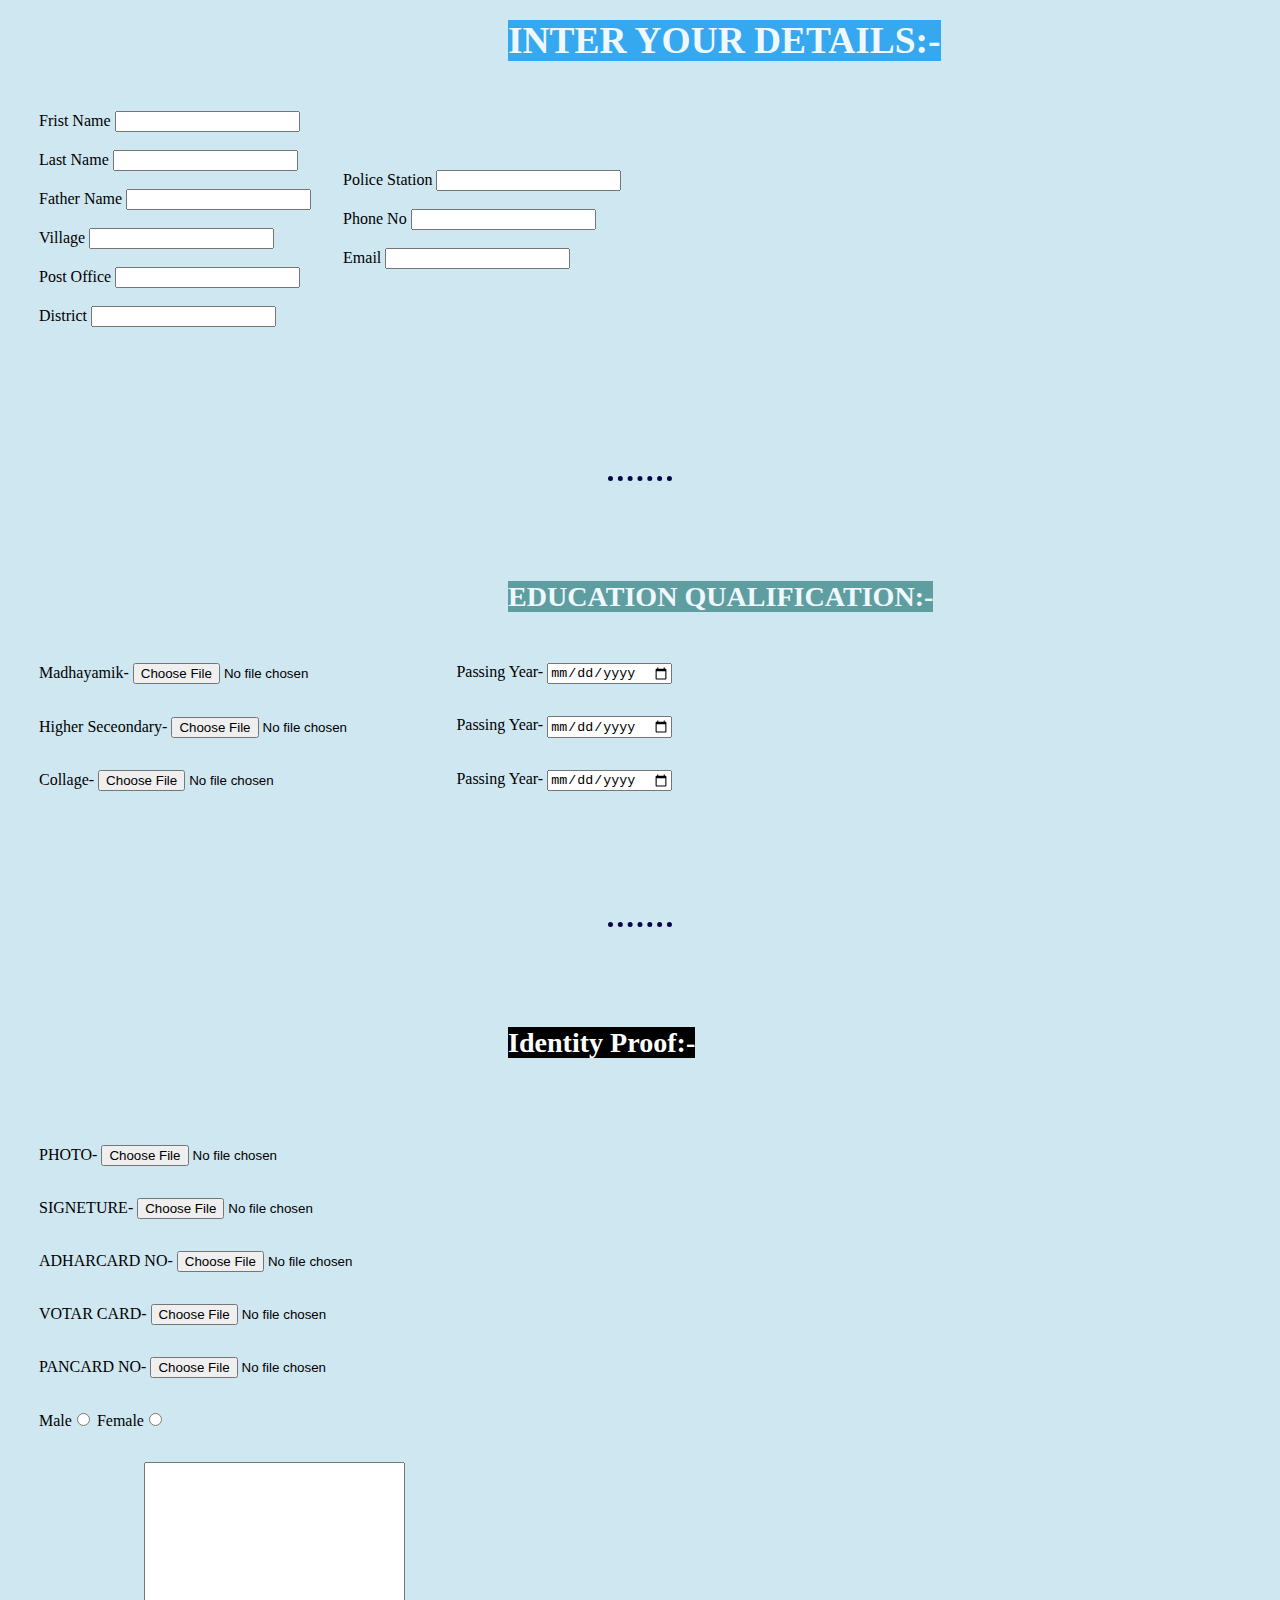
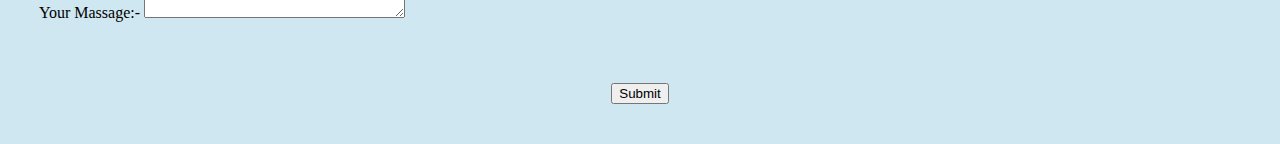
<file: join.html>
<!DOCTYPE html>
<html lang="en">
  <head>
    <meta charset="UTF-8" />
    <title>join us web page</title>
    <link rel="stylesheet" href="css/styel.css" />
    <link rel="shortcut icon" href="favicon (2).ico" type="image/x-icon" />
    <link rel="preconnect" href="https://fonts.googleapis.com" />
    <link rel="preconnect" href="https://fonts.gstatic.com" crossorigin />
    <link
      href="https://fonts.googleapis.com/css2?family=Abril+Fatface&family=Bungee+Shade&family=Merriweather&family=Montserrat&family=Rowdies&display=swap"
      rel="stylesheet"
    />
  </head>
  <body>
    <body>
      <div class="join-us">
        <h3>
          <span class="intro">INTER YOUR DETAILS:-</span>
        </h3>
        <form
        action="mailto:iamgupidebnath@gmail.com"
        method="post"
        enctype="text/plain"
   
        >
          <table cellspacing="30" class="table1">
            <tr>
              <td>
                <label>Frist Name</label>
                <input type="text" name="frist name" value="" /><br /><br />
                <label> Last Name</label>
                <input type="text" name="lust name" value="" /><br /><br />
                <label>Father Name</label>
                <input type="text" name="father name" value="" /><br /><br />
                <label>Village</label>
                <input type="text" name="Village" value="" /><br /><br />
                <label>Post Office</label>
                <input type="text" name="post office" value="" /><br /><br />
                <label>District</label>
                <input type="text" name="District" value="" /><br /><br />
              </td>
              <td>
                <label>Police Station</label>
                <input type="text" name="police Station" value="" /><br /><br />
                <label>Phone No</label>
                <input type="text" name="phone no" value="" /><br /><br />
                <label>Email</label>
                <input type="text" name="Email" value="" /><br /><br />
              </td>
            </tr>
          </table>
          <hr />
          <h3><span class="education">EDUCATION QUALIFICATION:-</span></h3>
          <table cellspacing="30 " class="table1">
            <tr>
              <td>
                <label>Madhayamik- </label>
                <input type="file" name="Madhayamik" id="" />
              </td>
              <td>
                <label>Passing Year-</label>
                <input type="date" name="passing Year" id="" />
              </td>
            </tr>
            <tr>
              <td>
                <label>Higher Seceondary-</label>
                <input type="file" name="Higher Seceondary" id="" />
              </td>
              <td>
                <label>Passing Year-</label>
                <input type="date" name="passing Year" id="" />
              </td>
            </tr>
            <tr>
              <td>
                <label>Collage-</label>
                <input type="file" name="" id="" />
              </td>
              <td>
                <label>Passing Year-</label>
                <input type="date" name="passing Year" id="" />
              </td>
            </tr>
          </table>
          <hr />
          <h3><span class="idaintity">Identity Proof:-</span></h3>
          <table cellspacing="30" class="table1">
            <tr>
              <td>
                <label>PHOTO-</label>
                <input type="file" name="photo" id="" />
              </td>
            </tr>
            <tr>
              <td>
                <label>SIGNETURE-</label>
                <input type="file" name="Signeture-" id="" />
              </td>
            </tr>
            <tr>
              <td>
                <label>ADHARCARD NO-</label>
                <input type="file" name="Adharcard" id="" />
              </td>
            </tr>
            <tr>
              <td>
                <label>VOTAR CARD-</label>
                <input type="file" name="votarcard" id="" />
              </td>
            </tr>
            <tr>
              <td>
                <label>PANCARD NO-</label>
                <input type="file" name="pancard no" id="" />
              </td>
            </tr>
            <tr>
              <td>
                Male<input type="radio" name="male" value="" /> Female<input
                  type="radio"
                  name="male"
                  value=""
                />
                <tr>
                  <td>
                    <label>Your Massage:- </label>
                    <textarea
                      name="YourMassage"
                      id=""
                      cols="30"
                      rows="10"
                    ></textarea>
                  </td>
                </tr>
                <br /><br />
              </td>
            </tr>
          </table>
          <div class="submit">
            <input type="submit" name="" id="" />
          </div>
        </form>
      </div>
    </body>
  </html>
  
  </body>
</html>
</file>
<file: css/styel.css>
body {
  background-color: rgb(207, 231, 241);
}
h1 {
  font-family: "Bungee Shade", cursive;
  color: darkblue;
  font-size: 4rem;
  margin-left: 350px;
}
.welcome {
  margin-left: 500px;
  font-size: 2em;
  background-color: #1c4fe8;
  color: rgb(244, 243, 243);

  padding: 20px 0 30px;
}
.van {
  float: left;
  margin-left: 80px;
}
.p1 {
  text-align: left;
  font-family: "Montserrat", sans-serif;
  font-size: 1.4em;
  color: black;
  padding: 30px 60px 50px 80px;
}
hr {
  border-style: none;
  border-top-style: dotted;
  border-color: rgb(6, 5, 71);
  border-width: 5px;
  width: 5%;
  margin: 100px auto;
  text-align: center;
}
.background {
  height: 400px;
  width: 100%;
}

.SPAN2 {
  font-size: 2em;
  color: darkblue;
  margin-left: 400px;
  padding: 20px 0 30px;
}
.thard-content {
  text-align: left;
  margin-left: 25%;
}
.online-shoping {
  height: 200px;
  width: 200px;
  float: left;
}
.ul-1 {
  margin-left: 240px;
  font-size: 1.5em;
  color: rgb(87, 0, 128);
}
.best {
  font-size: 2em;
  color: green;
}
.span3 {
  font-size: 3em;
  color: rgb(238, 233, 233);
  background-color: darkblue;
}
.span4 {
  font-size: 2em;
  background-color: darkcyan;
  color: aliceblue;
}
.shoping {
  height: 200px;
  width: 200px;
  float: left;
}
.ol-1 {
  color: darkcyan;
  font-size: 1.44em;
  margin-left: 240px;
}
.five-content {
  padding: 20px 0 30px;
}
.p4 {
  line-height: 2;
  font-size: 2em;
  color: darkgreen;
  margin-left: 200px;
  padding: 40px 50px 50px 60px;
}
.family {
  height: 200px;
  width: 200px;
  float: left;
  margin: 50px auto 40px;
}
.span5 {
  font-size: 2em;
  margin-left: 500px;
  color: rgb(71, 29, 37);
  background-color: rgb(17, 153, 94);
}
.bottom-contant {
  padding: 60px 40px 50px 40px;
  text-align: center;
  background-color: rgb(4, 4, 46);
}
.link {
  text-align: center;
  padding: 40px 30px 60px 30px;
  margin: 40px auto 60px;
}
a {
  margin: 30px 20px 20px 30px;
}
a:hover {
  color: white;
}
.submit {
  text-align: center;
  margin: 30px 0 40px;
}
.intro {
  background-color: #35a8f0;
  color: aliceblue;
  text-align: center;
  margin-left: 500px;
  font-size: 2em;
}
.education {
  background-color: cadetblue;
  color: aliceblue;
  margin-left: 500px;
  font-size: 1.5em;
}
.idaintity {
  background-color: black;
  color: white;
  font-size: 1.5em;
  margin-left: 500px;
}
.btn {
  background: #126094;
  background-image: -webkit-linear-gradient(top, #126094, #33c7e8);
  background-image: -moz-linear-gradient(top, #126094, #33c7e8);
  background-image: -ms-linear-gradient(top, #126094, #33c7e8);
  background-image: -o-linear-gradient(top, #126094, #33c7e8);
  background-image: linear-gradient(to bottom, #126094, #33c7e8);
  -webkit-border-radius: 28;
  -moz-border-radius: 28;
  border-radius: 28px;
  font-family: "Rowdies", cursive;
  color: #ffffff;
  font-size: 20px;
  padding: 10px 20px 10px 20px;
  border: solid #1c4fe8 0px;
  text-decoration: none;
}

.btn:hover {
  background: #35a8f0;
  background-image: -webkit-linear-gradient(top, #35a8f0, #34d9a5);
  background-image: -moz-linear-gradient(top, #35a8f0, #34d9a5);
  background-image: -ms-linear-gradient(top, #35a8f0, #34d9a5);
  background-image: -o-linear-gradient(top, #35a8f0, #34d9a5);
  background-image: linear-gradient(to bottom, #35a8f0, #34d9a5);
  text-decoration: none;
}
</file>
